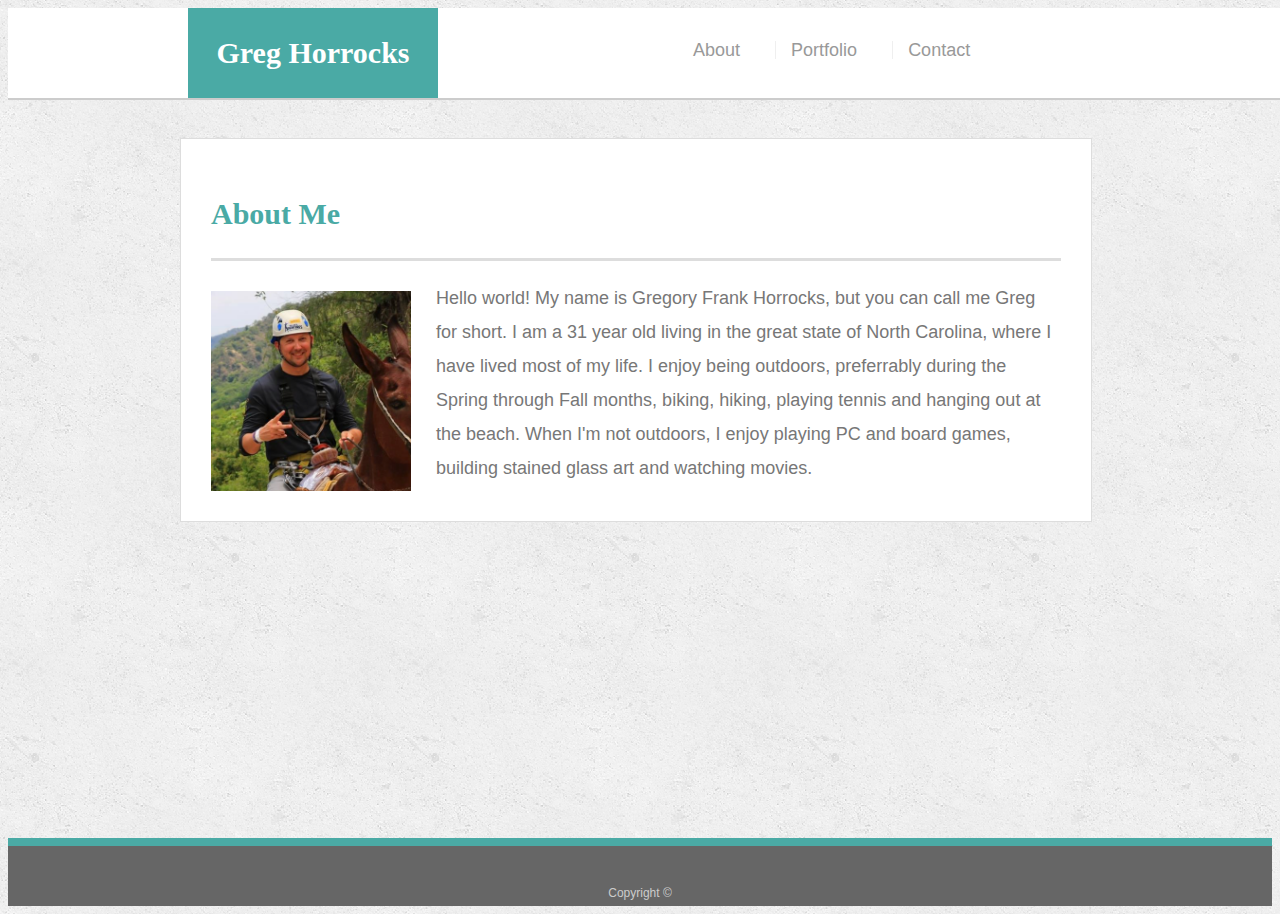
<file: index.html>
<!doctype html>
<html lang="en-us">

<head>
  <meta charset="UTF-8">
  <meta name="viewport" content="width=device-width, initial-scale=1.0">
  <title>About | Greg Horrocks</title>
  <link rel="stylesheet" type="text/css" href="assets/css/style.css">
</head>

<body>

  <header id="masthead">
    <div class="container">
      <a href="index.html" id="logo">Greg Horrocks</a>
      <nav>
        <a href="index.html">About</a>
        <a href="portfolio.html">Portfolio</a>
        <a href="contact.html">Contact</a>
      </nav>
    </div>
  </header>

  <div id="main-container" class="container">
    <section class="main-section">
      <h1>About Me</h1>

      <img src="assets/images/ProfilePic.png" class="auth-image" alt="Greg Photo">

      <p>Hello world! My name is Gregory Frank Horrocks, but you can call me Greg for short. I am a 31 year old living in the great state of North Carolina, where I have lived most of my life. I enjoy being outdoors, preferrably during the Spring through Fall months, biking, hiking, playing tennis and hanging out at the beach. When I'm not outdoors, I enjoy playing PC and board games, building stained glass art and watching movies.</p>
    </section>

  </div>

  <footer>
    <div class="container">
      Copyright &copy; 
    </div>
  </footer>
</body>

</html>
</file>
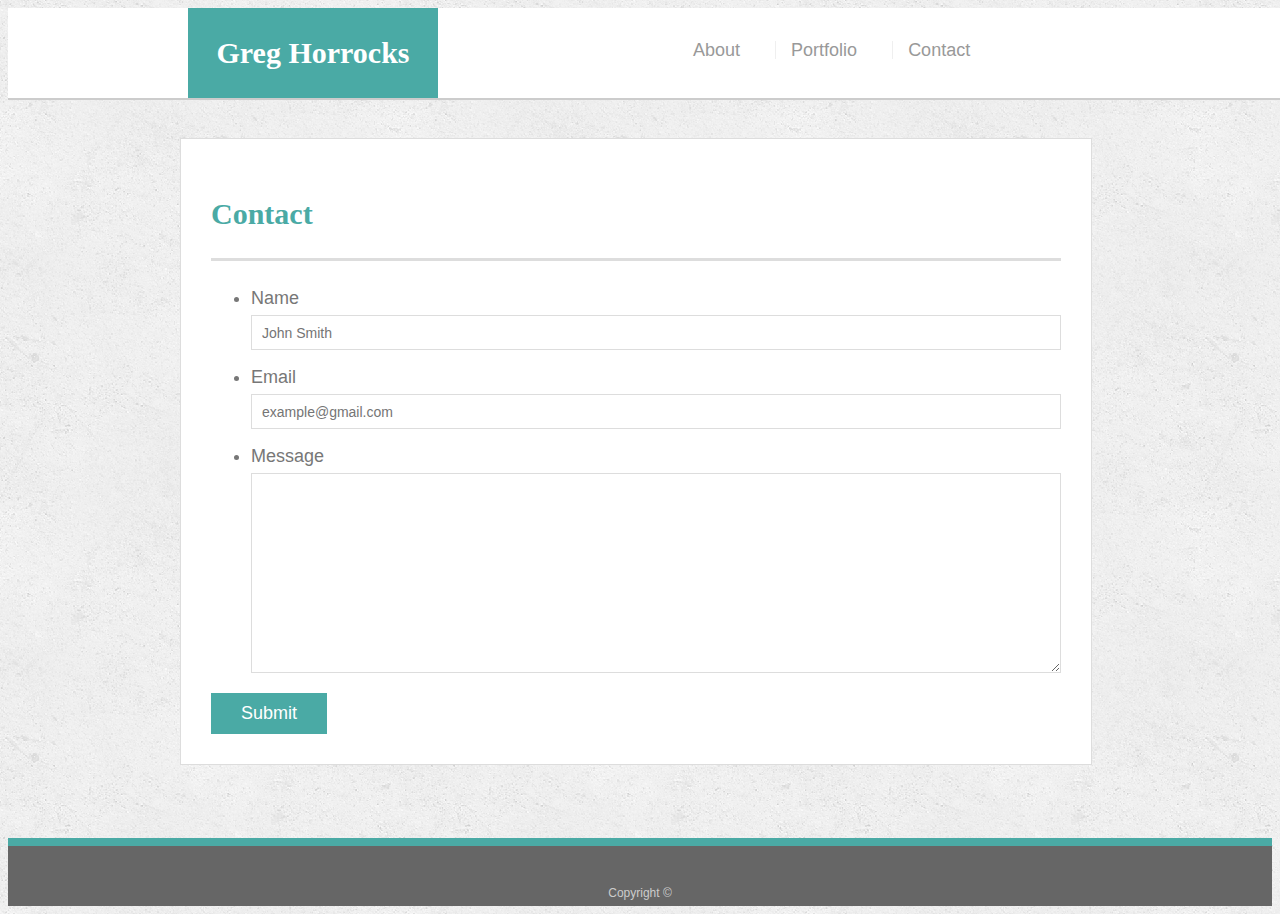
<file: contact.html>
<!doctype html>
<html lang="en-us">

<head>
  <meta charset="UTF-8">
  <title>Contact | Greg Horrocks</title>
  <link rel="stylesheet" type="text/css" href="assets/css/style.css">
</head>

<body>

  <header id="masthead">
    <div class="container">
      <a href="index.html" id="logo">Greg Horrocks</a>
      <nav>
        <a href="index.html">About</a>
        <a href="portfolio.html">Portfolio</a>
        <a href="contact.html">Contact</a>
      </nav>
    </div>
  </header>

  <div id="main-container" class="container">
    <section class="main-section">
      <h1>Contact</h1>

      <form id="contact-form">
        <ul>
          <li>
            <label for="name">Name</label>
            <input type="text" id="name" name="name" placeholder="John Smith" required="required">
          </li>
          <li>
            <label for="email">Email</label>
            <input type="email" id="email" name="email" placeholder="example@gmail.com" required="required">
          </li>
          <li>
            <label for="message">Message</label>
            <textarea id="message" name="message" required="required"></textarea>
          </li>
        </ul>
        <input type="submit">
      </form>

    </section>

  </div>

  <footer>
    <div class="container">
      Copyright &copy; 
    </div>
  </footer>
</body>

</html>
</file>
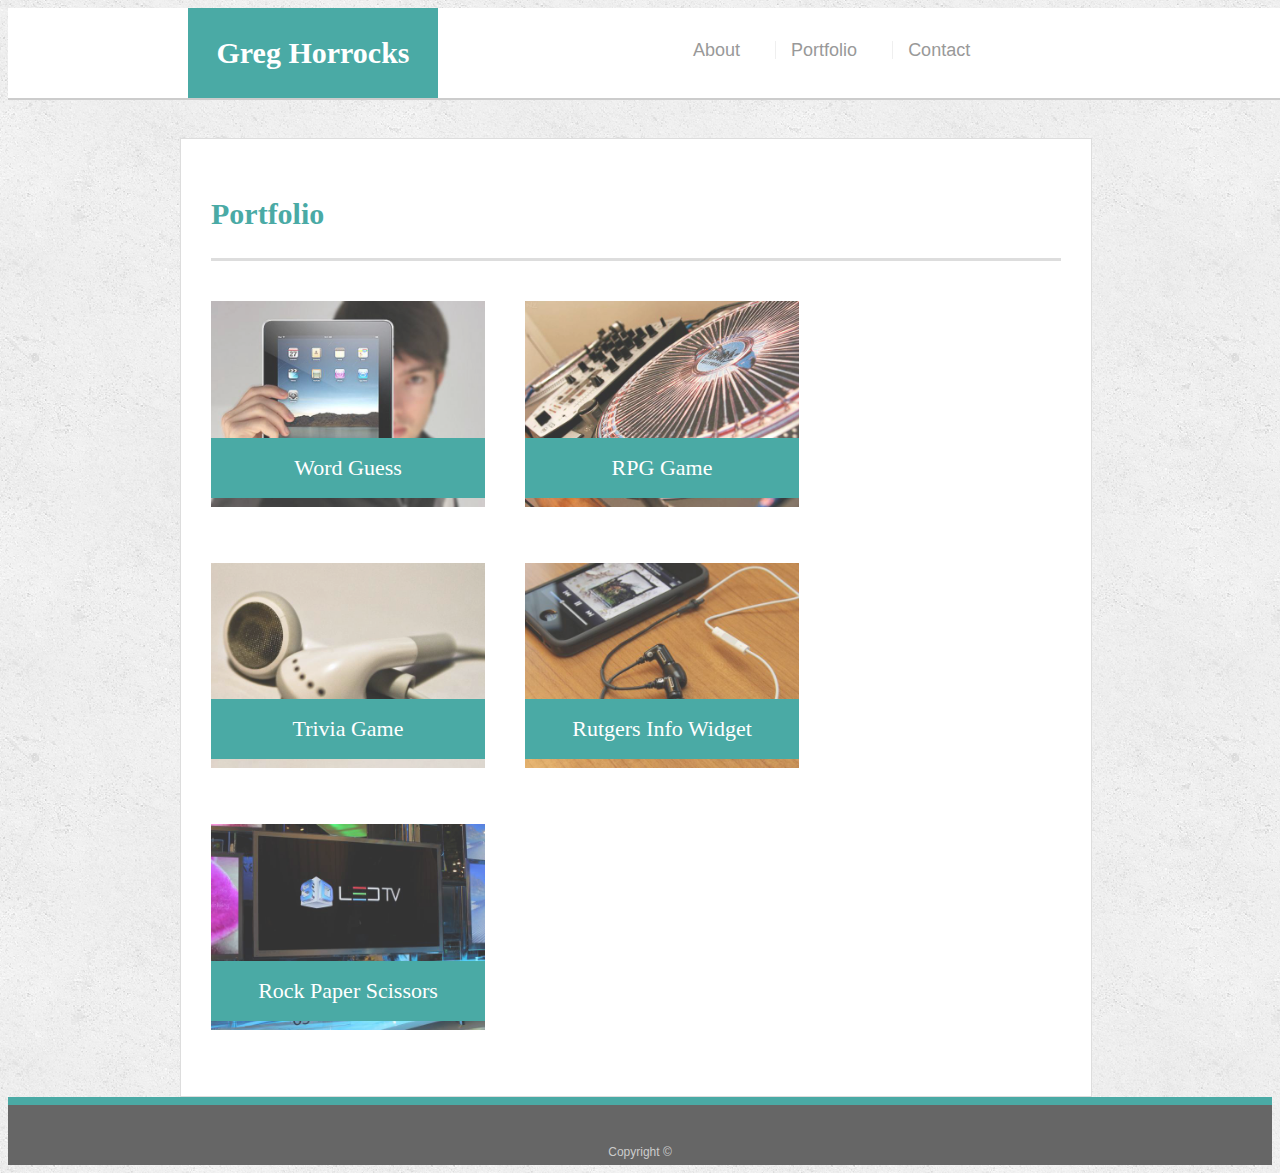
<file: portfolio.html>
<!doctype html>
<html lang="en-us">

<head>
  <meta charset="UTF-8">
  <title>Portfolio | Greg Horrocks</title>
  <link rel="stylesheet" type="text/css" href="assets/css/style.css">
</head>

<body>

  <header id="masthead">
    <div class="container">
      <a href="index.html" id="logo">Greg Horrocks</a>
      <nav>
        <a href="index.html">About</a>
        <a href="portfolio.html">Portfolio</a>
        <a href="contact.html">Contact</a>
      </nav>
    </div>
  </header>

  <div id="main-container" class="container">
    <section class="main-section">
      <h1>Portfolio</h1>

      <div class="work">
        <img src="assets/images/technics-q-c-640-480-1.jpg" alt="Word Guess">

        <h3>Word Guess</h3>
      </div>
      <div class="work">
        <img src="assets/images/technics-q-c-640-480-2.jpg" alt="RPG Game">

        <h3>RPG Game</h3>
      </div>
      <div class="work">
        <img src="assets/images/technics-q-c-640-480-5.jpg" alt="Trivia Game">

        <h3>Trivia Game</h3>
      </div>
      <div class="work">
        <img src="assets/images/technics-q-c-640-480-7.jpg" alt="Rutgers Info Widget">

        <h3>Rutgers Info Widget</h3>
      </div>
      <div class="work">
        <img src="assets/images/technics-q-c-640-480-9.jpg" alt="Rock Paper Scissors">

        <h3>Rock Paper Scissors</h3>
      </div>

    </section>

  </div>

  <footer>
    <div class="container">
      Copyright &copy;
    </div>
  </footer>
</body>

</html>
</file>
<file: assets/css/style.css>
body {
  font-family: Arial, "Helvetica Neue", Helvetica, sans-serif;
  font-size: 18px;
  line-height: 34px;
  color: #777777;
  background: url("../images/concrete_seamless.png");
}

* {
  box-sizing: border-box;
}

/* general */

.container {
  width: 100%;
  max-width: 960px;
  margin: 0 auto;
  clear: both;
}

h1,
h2,
h3,
p {
  margin-bottom: 20px;
}

p:last-child {
  margin-bottom: 0;
}

h1,
h2,
h3 {
  font-family: Georgia, Times, "Times New Roman", serif;
  font-weight: 700;
  color: #4aaaa5;
}

h1 {
  padding-bottom: 20px;
  font-size: 30px;
  line-height: 49px;
  border-bottom: 3px solid #dddddd;
}

h2,
h3 {
  font-size: 22px;
}

/* header */

#masthead {
  position: fixed;
  z-index: 99;
  width: 100%;
  margin: 0 0 30px;
  overflow: auto;
  color: #ffffff;
  background: #ffffff;
  border-bottom: 2px solid #cccccc;
}

#logo {
  margin-left: 20px;
  float: left;
  width: 250px;
  height: 90px;
  font-family: Georgia, Times, "Times New Roman", serif;
  font-size: 30px;
  font-weight: 700;
  line-height: 90px;
  color: #ffffff;
  text-align: center;
  text-decoration: none;
  background: #4aaaa5;
}

nav {
  float: right;
  margin-top: 25px;
}

nav a {
  display: inline-block;
  padding-left: 15px;
  margin-left: 15px;
  line-height: 18px;
  color: #999;
  text-decoration: none;
  border-left: 1px solid #efefef;
}

nav a:first-child {
  border-left: 0 none;
}

/* footer */

footer {
  padding: 30px 0;
  clear: both;
  font-size: 12px;
  color: #ffffff;
  color: #cccccc;
  text-align: center;
  background: #666666;
  border-top: 8px solid #4aaaa5;
  height: 50px;
}

h3, h2 {
  padding-bottom: 20px;
  margin-bottom: 15px;
  line-height: 22px;
  border-bottom: 2px solid #eeeeee;
}

/* main */

#main-container {
  padding-top: 130px;
  min-height: calc(100vh - 70px);
}

.main-section {
  float: left;
  width: 100%;
  max-width: 960px;
  padding: 30px;
  margin: 0 0 40px;
  background: #ffffff;
  border: 1px solid #dddddd;
}

/* portfolio page */

.work {
  position: relative;
  float: left;
  width: 274px;
  margin: 20px 0 25px;
  overflow: auto;
}

.work:nth-child(even) {
  margin-right: 40px;
}

.work img {
  width: 100%;
  border: 0 none;
  opacity: 0.8;
}

.work h3 {
  position: absolute;
  bottom: 20px;
  width: 100%;
  padding: 15px;
  margin-bottom: 0;
  font-weight: 300;
  line-height: 30px;
  color: #ffffff;
  text-align: center;
  background: #4aaaa5;
  border-bottom: 0;
}

.auth-image {
  float: left;
  width: 200px;
  height: auto;
  margin-top: 10px;
  margin-right: 25px;
}

/* contact page */

#contact-form ul {
  margin-bottom: 20px;
}

#contact-form li {
  margin-bottom: 10px;
}

label,
input[type=text],
input[type=email],
textarea {
  display: block;
  width: 100%;
}

input[type=text],
input[type=email],
textarea {
  height: 35px;
  padding: 0 10px;
  font-size: 14px;
  border: 1px solid #dddddd;
}

textarea {
  height: 200px;
}

input[type=submit] {
  padding: 10px 30px;
  font-size: 18px;
  color: #ffffff;
  cursor: pointer;
  background: #4aaaa5;
  border: 0 none;
}

@media screen and (max-width: 640px){
  #logo{
    width: 100%;
  }
  nav{
    width: 100%;
    
  }
  nav a{
    
    float: right;
    margin-right: 100px;
  }
  section.main-section{
    margin: 60px 20px 0 20px;
    width: 90%;
  }  
}

@media screen and (min-width: 641px){
 
  nav{
    width: 50%;
    float: right;
  }
  nav a{
    margin-left: 30px;
  }
  section.main-section{
    margin: 0 20px 0 20px;
    width: 95%;
  }  
}
</file>
